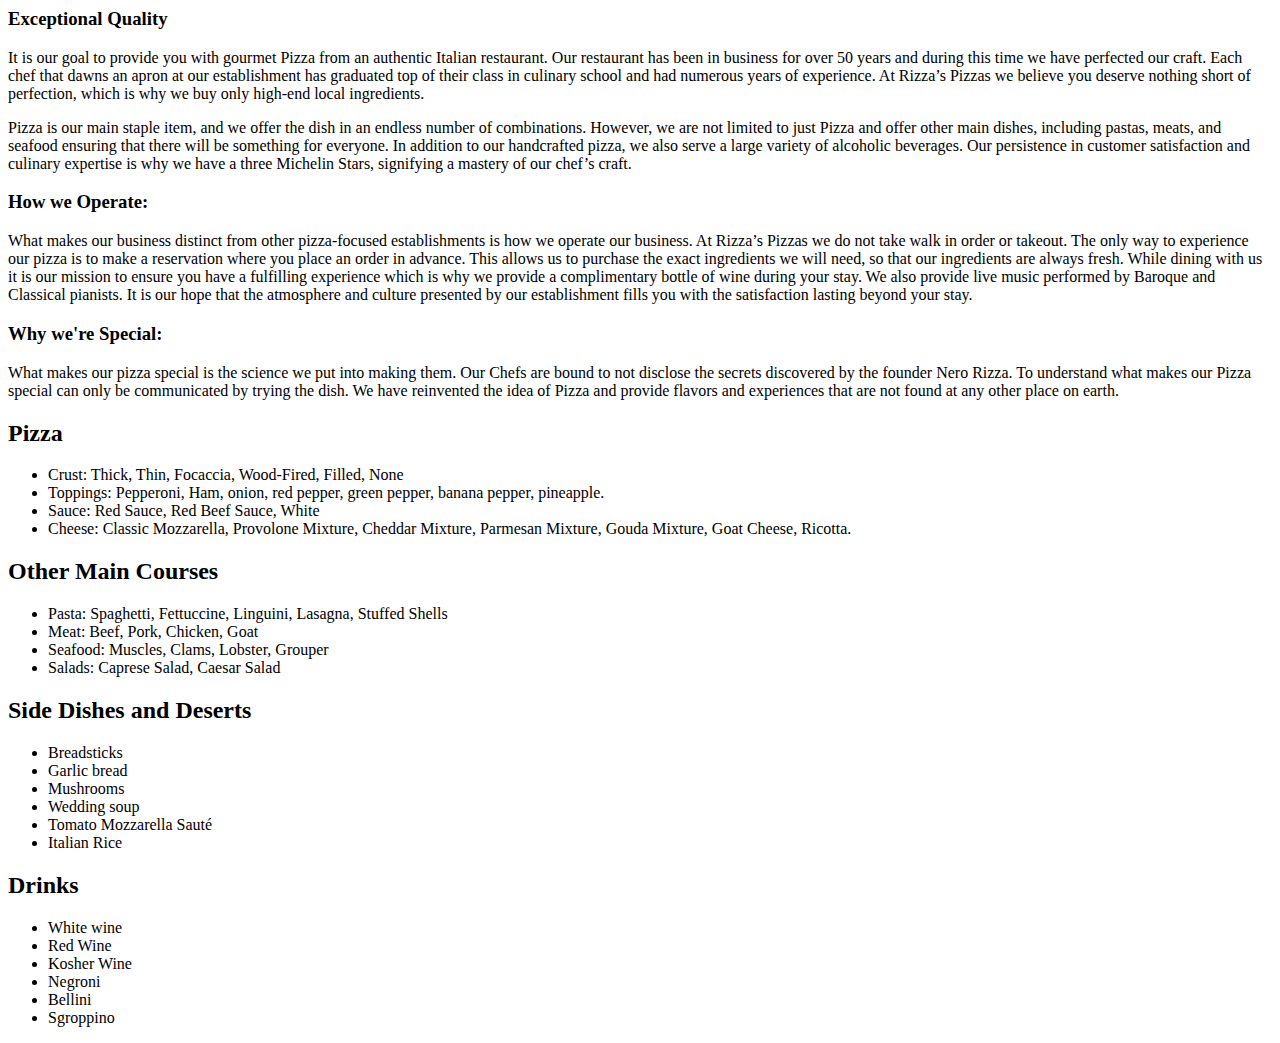
<file: index.html>
<!--#include virtual="common/header.html"-->
 
<body>
 
 <!--#include virtual="common/menu.html"-->
 
  <div id="container">
	<div id="leftcolumn">
		<div id="content">
			<div id="centerdiv">

				<h3>Exceptional Quality</h3>
				<p>
				It is our goal to provide you with gourmet Pizza from an authentic Italian restaurant.
				Our restaurant has been in business for over 50 years and during this time we have perfected our craft.
				Each chef that dawns an apron at our establishment has graduated top of their class in culinary school
				and had numerous years of experience. At Rizza’s Pizzas we believe you deserve nothing short of perfection,
				which is why we buy only high-end local ingredients.
				</p>
 
				<p>
				Pizza is our main staple item, and we offer the dish in an endless number of combinations. 
				However, we are not limited to just Pizza and offer other main dishes, including pastas, meats, and seafood ensuring that there will be something for everyone. 
				In addition to our handcrafted pizza, we also serve a large variety of alcoholic beverages. 
				Our persistence in customer satisfaction and culinary expertise is why we have a three Michelin Stars, signifying a mastery of our chef’s craft.
				</p>
 
				<h3>How we Operate:</h3>
				<p>
				What makes our business distinct from other pizza-focused establishments is how we operate our business. 
				At Rizza’s Pizzas we do not take walk in order or takeout. 
				The only way to experience our pizza is to make a reservation where you place an order in advance. 
				This allows us to purchase the exact ingredients we will need, so that our ingredients are always fresh. 
				While dining with us it is our mission to ensure you have a fulfilling experience which is why we provide a complimentary bottle of wine during your stay. 
				We also provide live music performed by Baroque and  Classical pianists. 
				It is our hope that the atmosphere and culture presented by our establishment fills you with the satisfaction lasting beyond your stay.
				</p>
 
				<h3>Why we're Special:</h3>
				<p>
				What makes our pizza special is the science we put into making them. 
				Our Chefs are bound to not disclose the secrets discovered by the founder Nero Rizza. 
				To understand what makes our Pizza special can only be communicated by trying the dish. 
				We have reinvented the idea of Pizza and provide flavors and experiences that are not found at any other place on earth.
				</p> 
			</div>
		</div>
	</div>
 
	<div id="rightcolumn">
		<div id="content">
	
			<h2>Pizza</h2>
			<ul>
				<li>Crust: Thick, Thin, Focaccia, Wood-Fired, Filled, None</li>
				<li>Toppings: Pepperoni, Ham, onion, red pepper, green pepper, banana pepper, pineapple.</li>
				<li>Sauce: Red Sauce, Red Beef Sauce, White </li>
				<li>Cheese: Classic Mozzarella, Provolone Mixture, Cheddar Mixture, Parmesan Mixture, Gouda Mixture, Goat Cheese, Ricotta.</li>
			</ul>
			<h2>Other Main Courses</h2>
			<ul>
				<li>Pasta: Spaghetti, Fettuccine, Linguini, Lasagna, Stuffed Shells</li>
				<li>Meat: Beef, Pork, Chicken, Goat</li>
				<li>Seafood: Muscles, Clams, Lobster, Grouper </li>
				<li>Salads: Caprese Salad, Caesar Salad</li>
			</ul>
			<h2>Side Dishes and Deserts</h2>
			<ul>
				<li>Breadsticks</li>
				<li>Garlic bread</li>
				<li>Mushrooms</li>
				<li>Wedding soup</li>
				<li>Tomato Mozzarella Sauté</li>
				<li>Italian Rice</li>
			</ul>
			<h2>Drinks</h2>
			<ul>
				<li>White wine</li>
				<li>Red Wine</li>
				<li>Kosher Wine</li>
				<li>Negroni</li>
				<li>Bellini</li>
				<li>Sgroppino</li>
			</ul>
		</div>
	</div>
</div>

<!--#include virtual="common/footer.html"-->
 
</body>
</html>
</file>
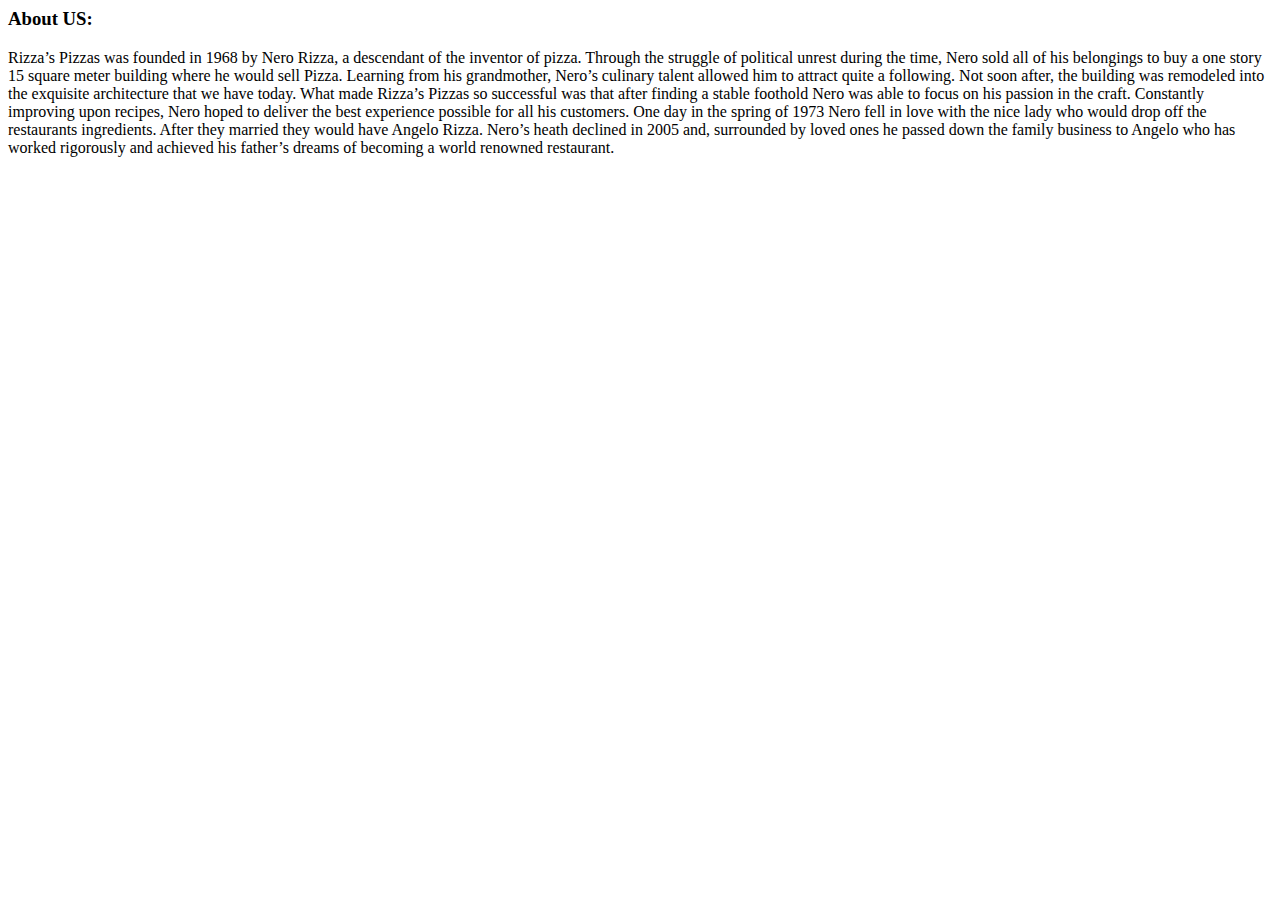
<file: hw6pages/history.html>
<!--#include virtual="../common/header.html"-->
 
<body>
 
 <!--#include virtual="../common/menu.html"-->

<div id="container">
	<div id="content">
		<div id="centerdiv">
			<h3>About US:</h3>
				<p>
				Rizza’s Pizzas was founded in 1968 by Nero Rizza, a descendant of the inventor of pizza. 
				Through the struggle of political unrest during the time, Nero sold all of his belongings to buy a one story 15 square meter building where he would sell Pizza. 
				Learning from his grandmother, Nero’s culinary talent allowed him to attract quite a following. 
				Not soon after, the building was remodeled into the exquisite architecture that we have today. 
				What made Rizza’s Pizzas so successful was that after finding a stable foothold Nero was able to focus on his passion in the craft. 
				Constantly improving upon recipes, Nero hoped to deliver the best experience possible for all his customers. 
				One day in the spring of 1973 Nero fell in love with the nice lady who would drop off the restaurants ingredients. 
				After they married they would have Angelo Rizza. 
				Nero’s heath declined in 2005 and, surrounded by loved ones he passed down the family business to Angelo 
				who has worked rigorously and achieved his father’s dreams of becoming a world renowned restaurant.
				</p>		
		</div>
	</div>
</div>

<!--#include virtual="../common/footer.html"-->
 
</body>
</html>
</file>
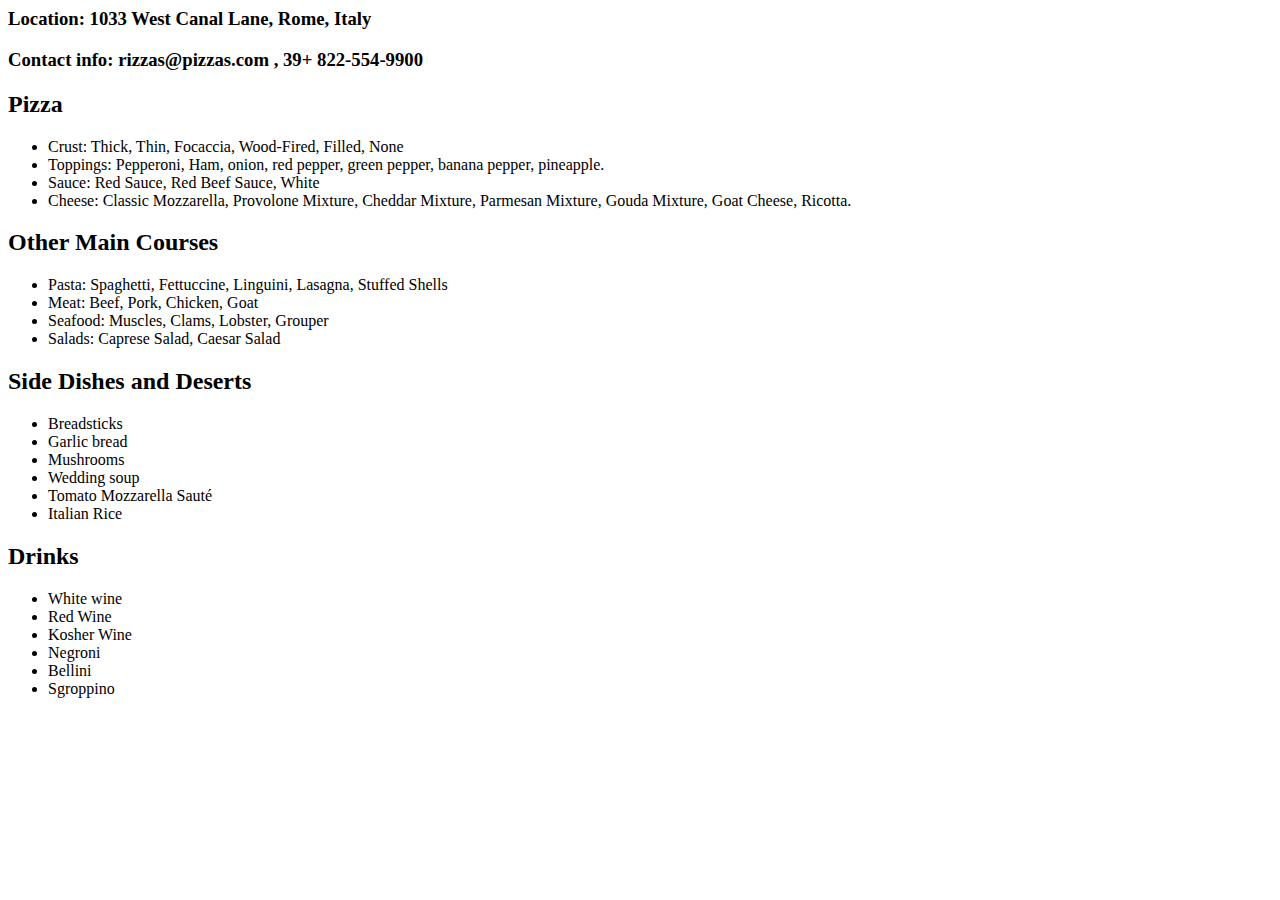
<file: hw6pages/order.html>
<!--#include virtual="../common/header.html"-->
 
<body>
 
 <!--#include virtual="../common/menu.html"-->

<div id="container">
	<div id="centerdiv">
	
		<h3> Location: 1033 West Canal Lane, Rome, Italy </h3>
		<h3>Contact info: rizzas@pizzas.com , 39+ 822-554-9900</h3>
	</div>
	
	<h2>Pizza</h2>
<ul>
	<li>Crust: Thick, Thin, Focaccia, Wood-Fired, Filled, None</li>
	<li>Toppings: Pepperoni, Ham, onion, red pepper, green pepper, banana pepper, pineapple.</li>
	<li>Sauce: Red Sauce, Red Beef Sauce, White </li>
	<li>Cheese: Classic Mozzarella, Provolone Mixture, Cheddar Mixture, Parmesan Mixture, Gouda Mixture, Goat Cheese, Ricotta.</li>
</ul>
	<h2>Other Main Courses</h2>
<ul>
	<li>Pasta: Spaghetti, Fettuccine, Linguini, Lasagna, Stuffed Shells</li>
	<li>Meat: Beef, Pork, Chicken, Goat</li>
	<li>Seafood: Muscles, Clams, Lobster, Grouper </li>
	<li>Salads: Caprese Salad, Caesar Salad</li>
</ul>
	<h2>Side Dishes and Deserts</h2>
<ul>
	<li>Breadsticks</li>
	<li>Garlic bread</li>
	<li>Mushrooms</li>
	<li>Wedding soup</li>
	<li>Tomato Mozzarella Sauté</li>
	<li>Italian Rice</li>
</ul>
	<h2>Drinks</h2>
<ul>
	<li>White wine</li>
	<li>Red Wine</li>
	<li>Kosher Wine</li>
	<li>Negroni</li>
	<li>Bellini</li>
	<li>Sgroppino</li>
</ul>

</div>
 
<!--#include virtual="../common/footer.html"-->
 
</body>
</html>
</file>
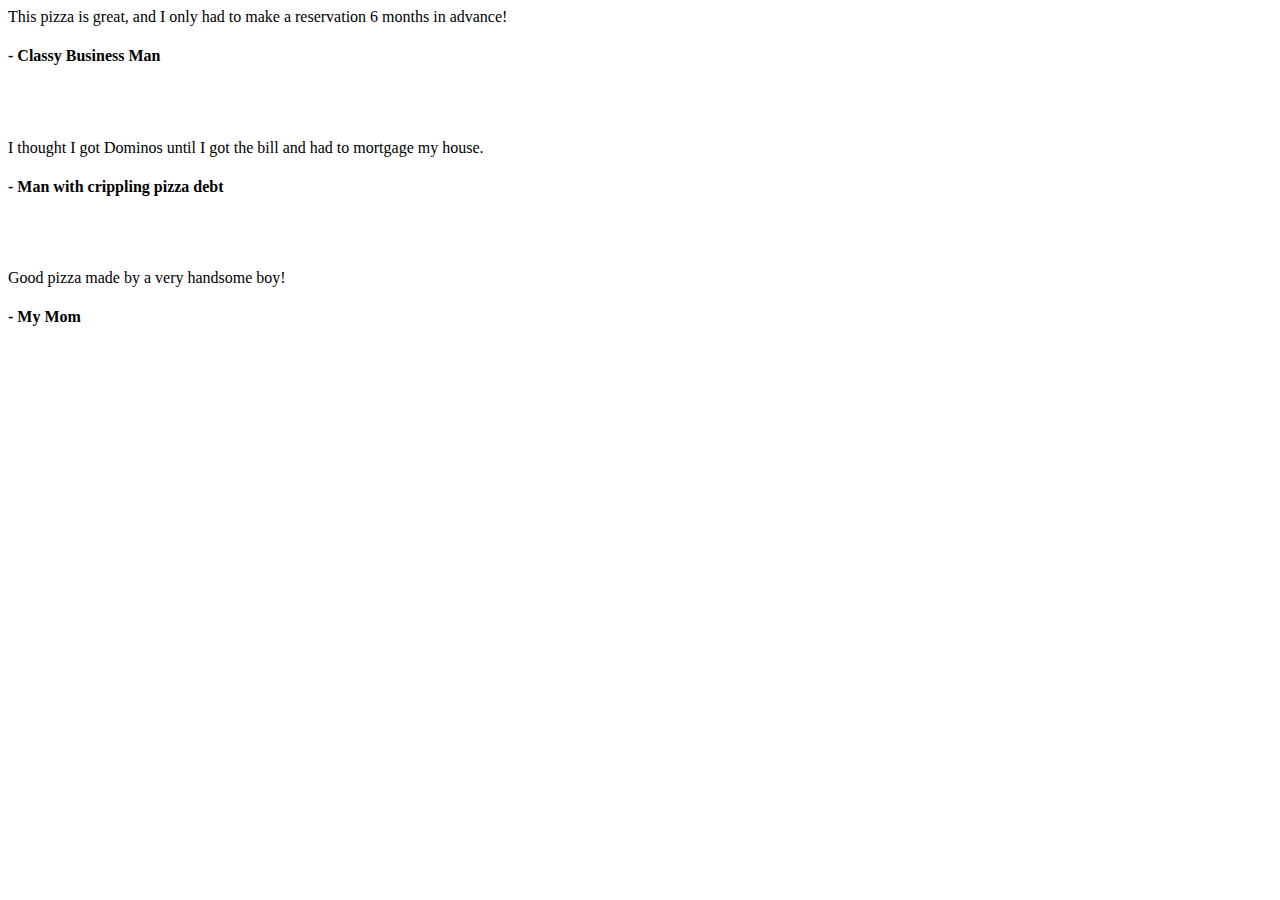
<file: hw6pages/reviews.html>
<!--#include virtual="../common/header.html"-->
 
<body>
 
 <!--#include virtual="../common/menu.html"-->

<div id="container">
	<div id="content">
		<div id="centerdiv">
		
			<p> This pizza is great, and I only had to make a reservation 6 months in advance!</p>
			<h4> - Classy Business Man</h4>
			<br>
			<br>
			<p> I thought I got Dominos until I got the bill and had to mortgage my house.</p>
			<h4> - Man with crippling pizza debt</h4>
			<br>
			<br>
			<p> Good pizza made by a very handsome boy!</p>
			<h4> - My Mom</h4>
			<br>
			<br>

		</div>
	</div>
</div>

<!--#include virtual="../common/footer.html"-->
 
 
</body>
</html>
</file>
